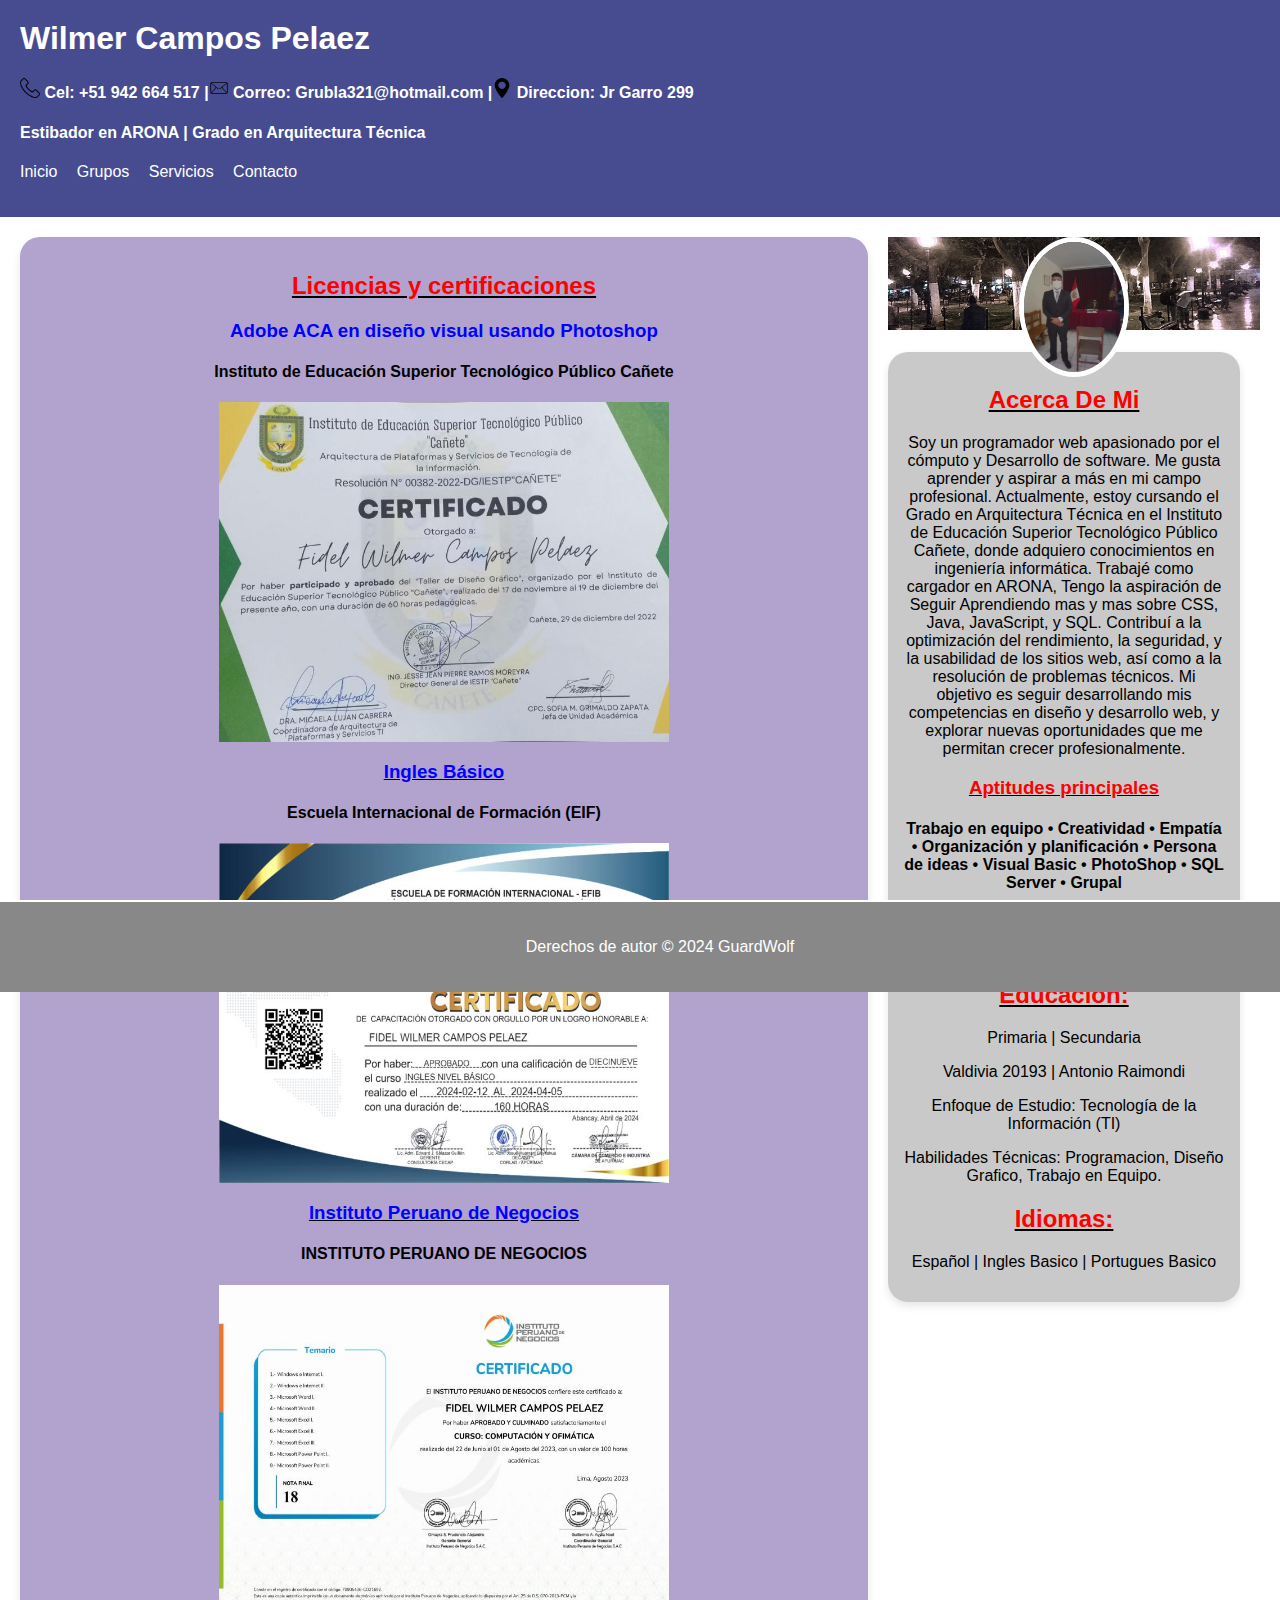
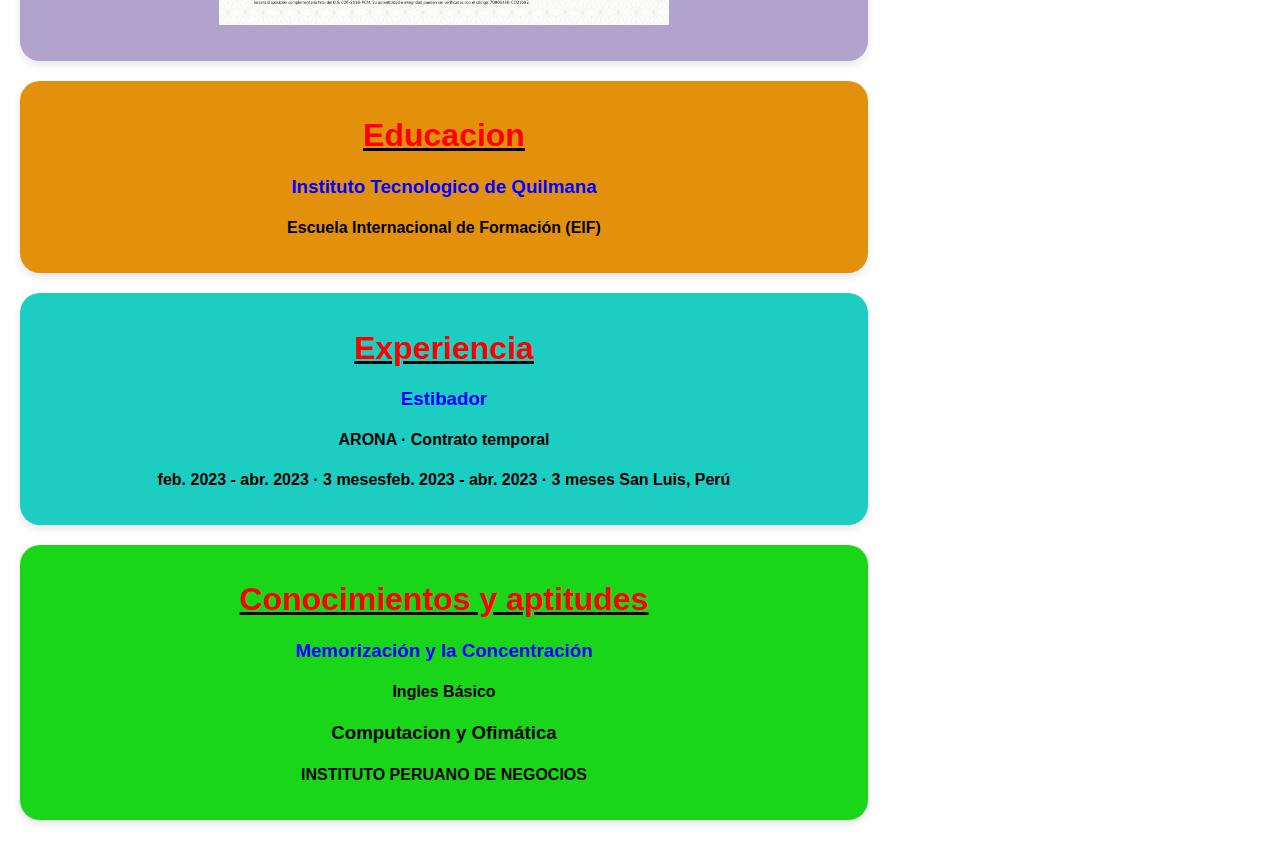
<file: index.html>
<!DOCTYPE html>
<html lang="en">
<head>
 <meta charset="UTF-8">
 <meta name="viewport" content="width=device-width, initial-scale=1.0">
 <title>Contenido Personal</title>
 <link rel="stylesheet" href="Css/Estilo.css">
 <link rel="icon" href="Imagenes/curriculum.png" type="image/x-icon">
</head>
<body>
 <header>
 <h1>Wilmer Campos Pelaez</h1>
 <h4><img src="Imagenes/telefono.png" width="20" height="20"> Cel: +51 942 664 517 |<img src="Imagenes/correo.png" width="20" height="20"> Correo: Grubla321@hotmail.com |<img src="Imagenes/mapas-y-banderas.png" width="20" height="20"> Direccion: Jr Garro 299</h4>
 <h4>Estibador en ARONA | Grado en Arquitectura Técnica</h4>
 <nav>
 <ul>
 <li><a href="Trabajo.html">Inicio</a></li>
 <li><a href="Grupos.html">Grupos</a></li>
 <li><a href="#">Servicios</a></li>
 <li><a href="#">Contacto</a></li>
 </ul>
 </nav>
 </header>
 <main>
  <div class="container">
    <div class="column">
      <center><section class="activity-container">
        <h2><u><font color="red">Licencias y certificaciones</font></u></h2>
        <p><h3><font color="Blue">Adobe ACA en diseño visual usando Photoshop</font></h3></p>
        <p><h4>Instituto de Educación Superior Tecnológico Público Cañete</h4></p>
        <img src="Imagenes/Certificado1.jfif" width="450" height="340" align="center">

        <p><h3><u><font color="Blue">Ingles Básico</font></u></h3></p>
        <p><h4>Escuela Internacional de Formación (EIF)</h4></p>
        <img src="Imagenes/Certificado2.jfif" width="450" height="340" align="center">

        <p><h3><u><font color="Blue">Instituto Peruano de Negocios</font></u></h3></p>
        <p><h4>INSTITUTO PERUANO DE NEGOCIOS<h4></p>
        <img src="Imagenes/Certificado3.jfif" width="450" height="340" align="center">
      </section></center>
      <center><section class="activity-container2">
         <h1><u><font color="red">Educacion</font></u></h1>
       <h3><font color="Blue">Instituto Tecnologico de Quilmana</font></h3>
       <h4>Escuela Internacional de Formación (EIF)</h4>
      </section></center>
      <center><section class="activity-container3">
        <h1><u><font color="red">Experiencia</font></u></h1>
        <h3><font color="Blue">Estibador</font><h3>
          <h4>ARONA · Contrato temporal</h4>
          <h4><p>feb. 2023 - abr. 2023 · 3 mesesfeb. 2023 - abr. 2023 · 3 meses
            San Luis, Perú</p></h4>
      </section></center>
      <center><section class="activity-container4">
        <h1><u><font color="red">Conocimientos y aptitudes</font></u></h1>
        <h3><font color="blue">Memorización y la Concentración</font><h3>
          <h4><p>Ingles Básico</p></h4>
          <h3>Computacion y Ofimática<h3>
            <h4><p>INSTITUTO PERUANO DE NEGOCIOS</p></h4>
      </section></center>
    </div>
    <div class="column">
      <div class="image-wrapper">
        <img src="Imagenes/Portada.jpeg" alt="Imagen de portada" class="cover-photo">
        <img src="Imagenes/Perfil.jpeg" alt="Imagen de perfil" class="profile-photo">
      </div>
      <br>
    
      <div class="about-me">
        <h2><u><font color="red">Acerca De Mi</font></u></h2>
        <p>Soy un programador web apasionado por el cómputo y Desarrollo de software. Me gusta aprender
          y aspirar a más en mi campo profesional. Actualmente, estoy cursando el Grado en Arquitectura
          Técnica en el Instituto de Educación Superior Tecnológico Público Cañete, donde adquiero conocimientos
          en ingeniería informática. Trabajé como cargador en ARONA, Tengo la aspiración de Seguir Aprendiendo mas
          y mas sobre CSS, Java, JavaScript, y SQL. Contribuí a la optimización del rendimiento, la seguridad, y la
          usabilidad de los sitios web, así como a la resolución de problemas técnicos. Mi objetivo es seguir
          desarrollando mis competencias en diseño y desarrollo web, y explorar nuevas oportunidades que me permitan
          crecer profesionalmente.</p>
      <h3><u><font color="red">Aptitudes principales</font></u></h3>
        <h4><p>Trabajo en equipo • Creatividad • Empatía • Organización y planificación • Persona de ideas • Visual Basic • PhotoShop • SQL Server • Grupal</p></h4>
      </div>
      <br>
      <div class="about-me">
        <h2><u><font color="red">Educación:</font></u></h2>
        <p>Primaria | Secundaria</p>
        <p>Valdivia 20193 | Antonio Raimondi</p>
        <p>Enfoque de Estudio: Tecnología de la Información (TI)</p>
        <p>Habilidades Técnicas: Programacion, Diseño Grafico, Trabajo en Equipo.</p>
        <h2><u><font color="red">Idiomas:</font></u></h2>
        <p>Español | Ingles Basico | Portugues Basico</p>
      </div>
      <br>
    </div>
  </div>
</main>
 <footer id="footer">
 <p>Derechos de autor &copy; 2024 GuardWolf</p>
 </footer>
 <script>
   let lastScrollTop = 0;

   window.addEventListener("scroll", function() {
     let scrollTop = window.pageYOffset || document.documentElement.scrollTop;
     if (scrollTop > lastScrollTop) {
       document.getElementById("footer").style.transform = "translateY(100%)";
     } else {
       document.getElementById("footer").style.transform = "translateY(0)";
     }
     lastScrollTop = scrollTop <= 0 ? 0 : scrollTop;
   }, false);
 </script>
</body>
</html>
</file>
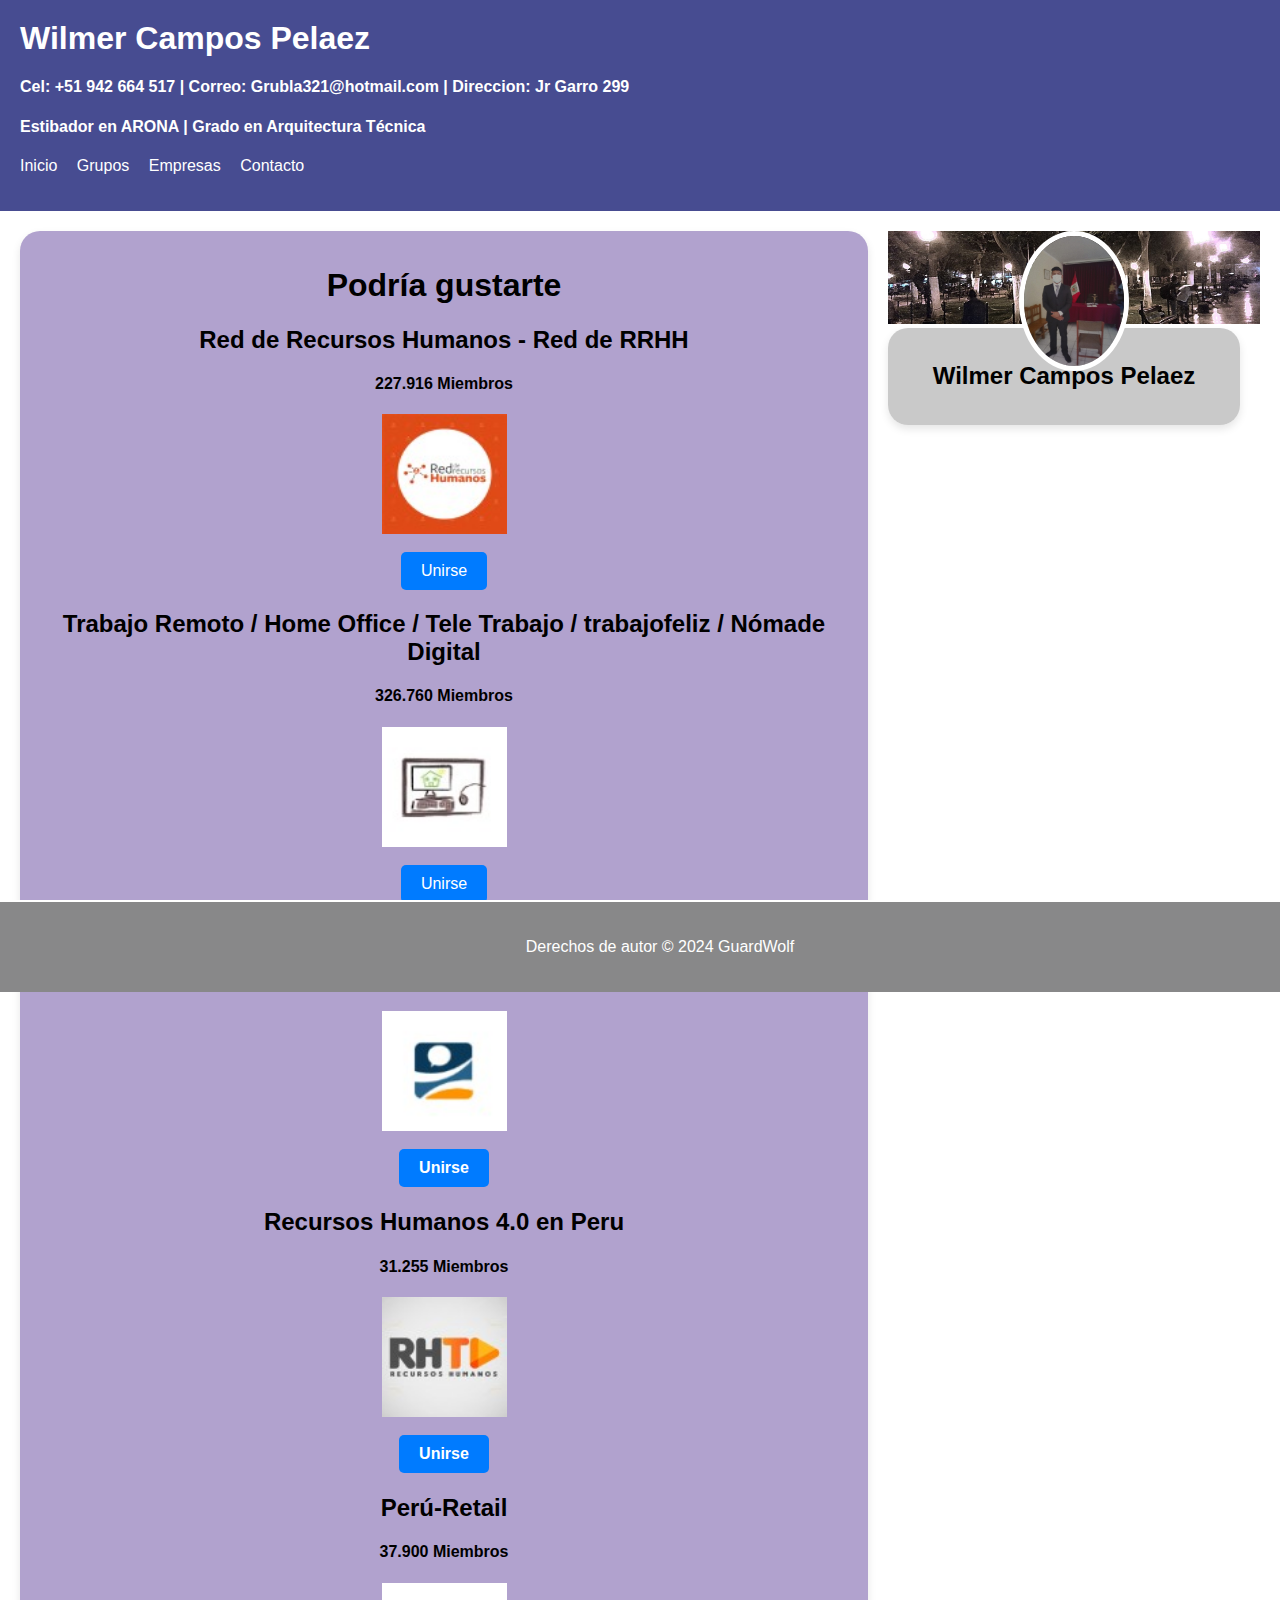
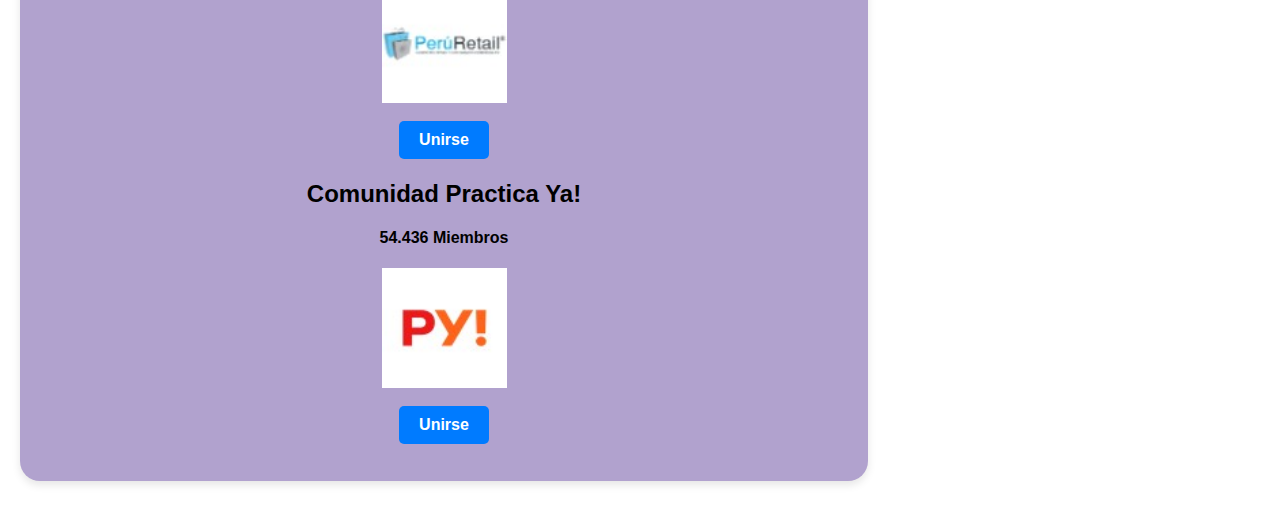
<file: Grupos.html>
<!DOCTYPE html>
<html lang="en">
<head>
 <meta charset="UTF-8">
 <meta name="viewport" content="width=device-width, initial-scale=1.0">
 <title>Grupos</title>
 <link rel="stylesheet" href="Css/Estilo.css">
</head>
<body>
 <header>
 <h1>Wilmer Campos Pelaez</h1>
 <h4>Cel: +51 942 664 517 | Correo: Grubla321@hotmail.com | Direccion: Jr Garro 299</h4>
 <h4>Estibador en ARONA | Grado en Arquitectura Técnica</h4>
 <nav>
 <ul>
 <li><a href="Trabajo.html">Inicio</a></li>
 <li><a href="Grupos.html">Grupos</a></li>
 <li><a href="#">Empresas</a></li>
 <li><a href="#">Contacto</a></li>
 </ul>
 </nav>
 </header>

 <main>
  <div class="container">
    <div class="column">
      <center><section class="activity-container">
        <h1>Podría gustarte</h1>
        <p><h2>Red de Recursos Humanos - Red de RRHH</h2></p>
        <p><h4>227.916 Miembros</h4></p>
        <img src="Imagenes/Logo1.jfif" width="125" height="120" align="center">
        <br><br>
          <a href="https://tu-enlace-aquí.com" class="join-button">Unirse</a>
        <p><h2>Trabajo Remoto / Home Office / Tele Trabajo / trabajofeliz / Nómade Digital</h2></p>
        <p><h4>326.760 Miembros</h4></p>
        <img src="Imagenes/Logo2.jfif" width="125" height="120" align="center">
        <br><br>
        <a href="https://tu-enlace-aquí.com" class="join-button">Unirse</a>
        <p><h2>Trabajos en Chile de chiletrabajos</h2></p>
        <p><h4>71.948 Miembros<h4></p>
        <img src="Imagenes/Logo3.jfif" width="125" height="120" align="center">
        <br><br>
          <a href="https://tu-enlace-aquí.com" class="join-button">Unirse</a>
          <p><h2>Recursos Humanos 4.0 en Peru</h2></p>
        <p><h4>31.255 Miembros<h4></p>
        <img src="Imagenes/Logo4.jfif" width="125" height="120" align="center">
        <br><br>
          <a href="https://tu-enlace-aquí.com" class="join-button">Unirse</a>
          <p><h2>Perú-Retail</h2></p>
        <p><h4>37.900 Miembros<h4></p>
        <img src="Imagenes/Logo5.jfif" width="125" height="120" align="center">
        <br><br>
          <a href="https://tu-enlace-aquí.com" class="join-button">Unirse</a>
          <p><h2>Comunidad Practica Ya!</h2></p>
        <p><h4>54.436 Miembros<h4></p>
        <img src="Imagenes/Logo6.jfif" width="125" height="120" align="center">
        <br><br>
          <a href="https://tu-enlace-aquí.com" class="join-button">Unirse</a>
      </section></center>
    </div>
    <div class="column">
      <div class="image-wrapper">
        <img src="Imagenes/Portada.jpeg" alt="Imagen de portada" class="cover-photo">
        <img src="Imagenes/Perfil.jpeg" alt="Imagen de perfil" class="profile-photo">
      </div>
      <div class="about-me">
        <h2>Wilmer Campos Pelaez</h2>
      </div>
    </div>
  </div>
</main>
 <footer id="footer">
 <p>Derechos de autor &copy; 2024 GuardWolf</p>
 </footer>
 <script>
   let lastScrollTop = 0;

   window.addEventListener("scroll", function() {
     let scrollTop = window.pageYOffset || document.documentElement.scrollTop;
     
     if (scrollTop > lastScrollTop) {
       // Desplazamiento hacia abajo
       document.getElementById("footer").style.transform = "translateY(100%)";
     } else {
       // Desplazamiento hacia arriba
       document.getElementById("footer").style.transform = "translateY(0)";
     }
     
     lastScrollTop = scrollTop <= 0 ? 0 : scrollTop; // Evitamos valores negativos
   }, false);
 </script>
</body>
</html>
</file>
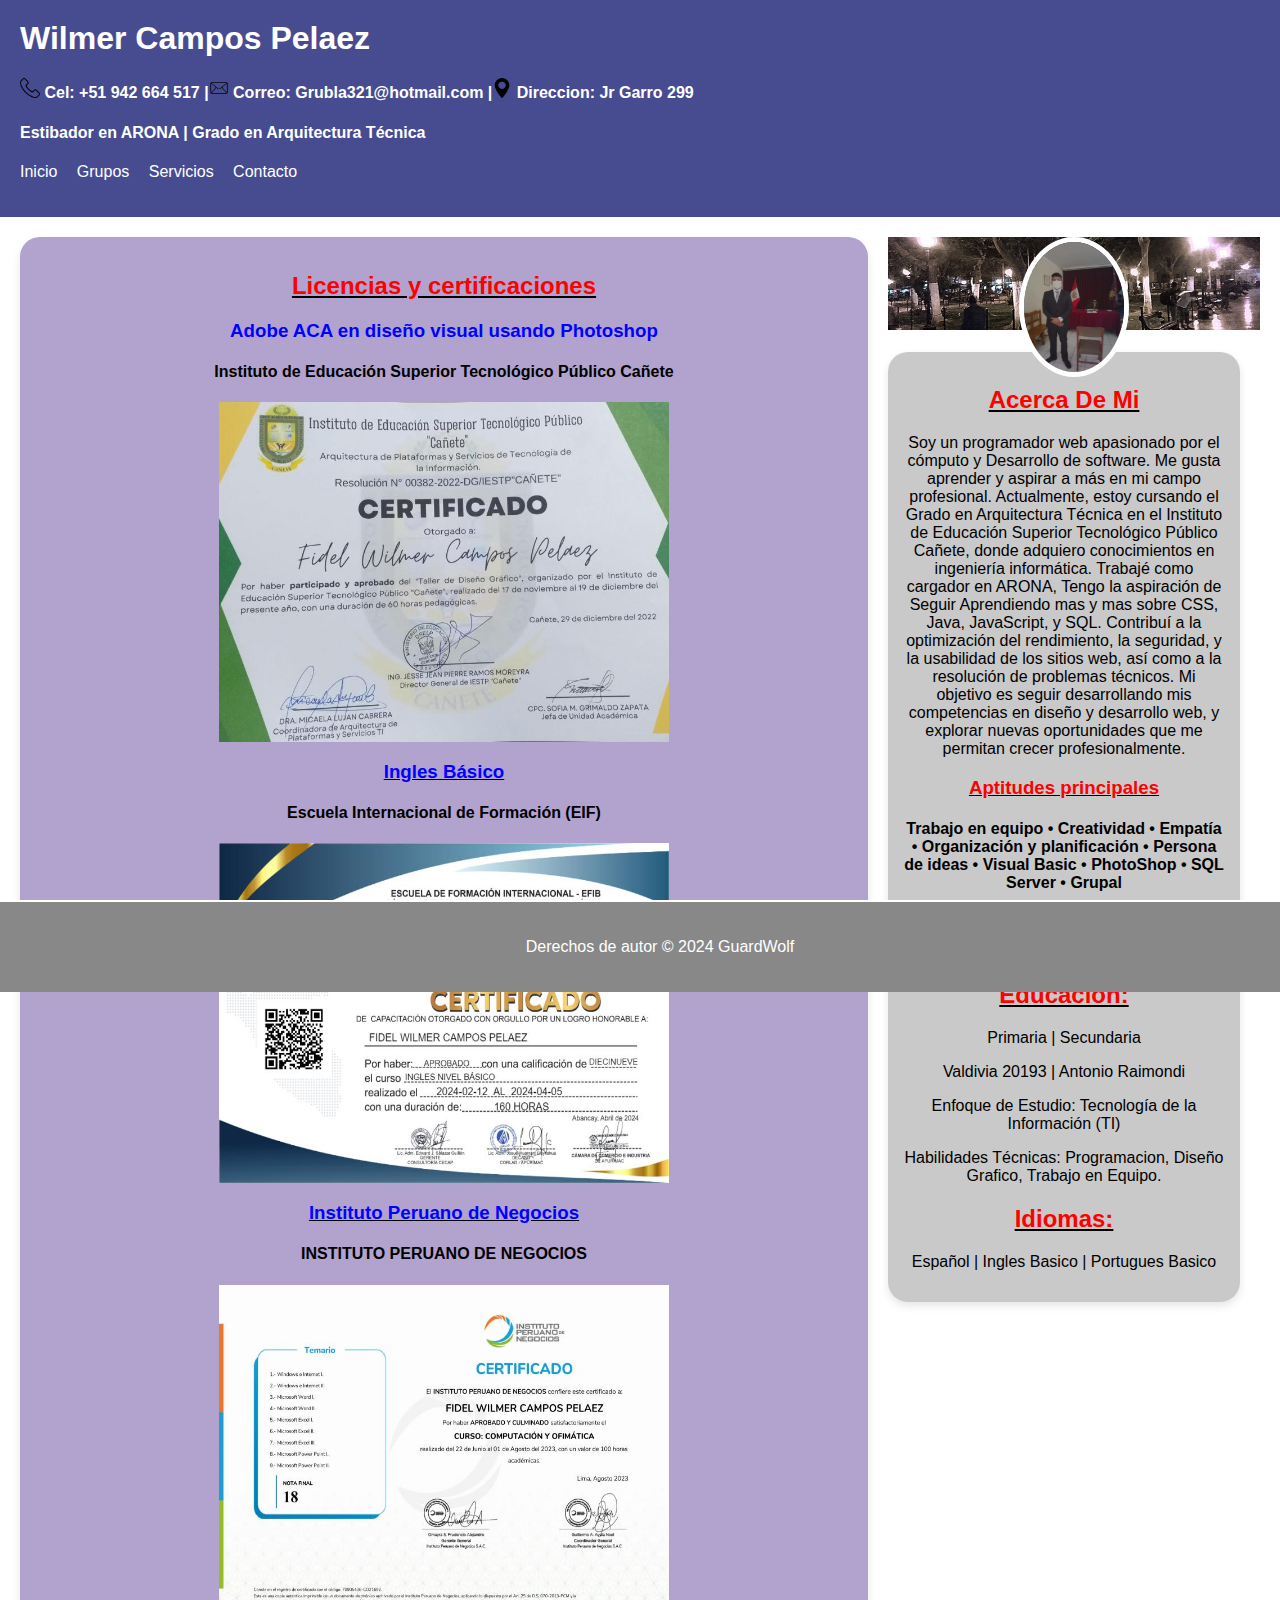
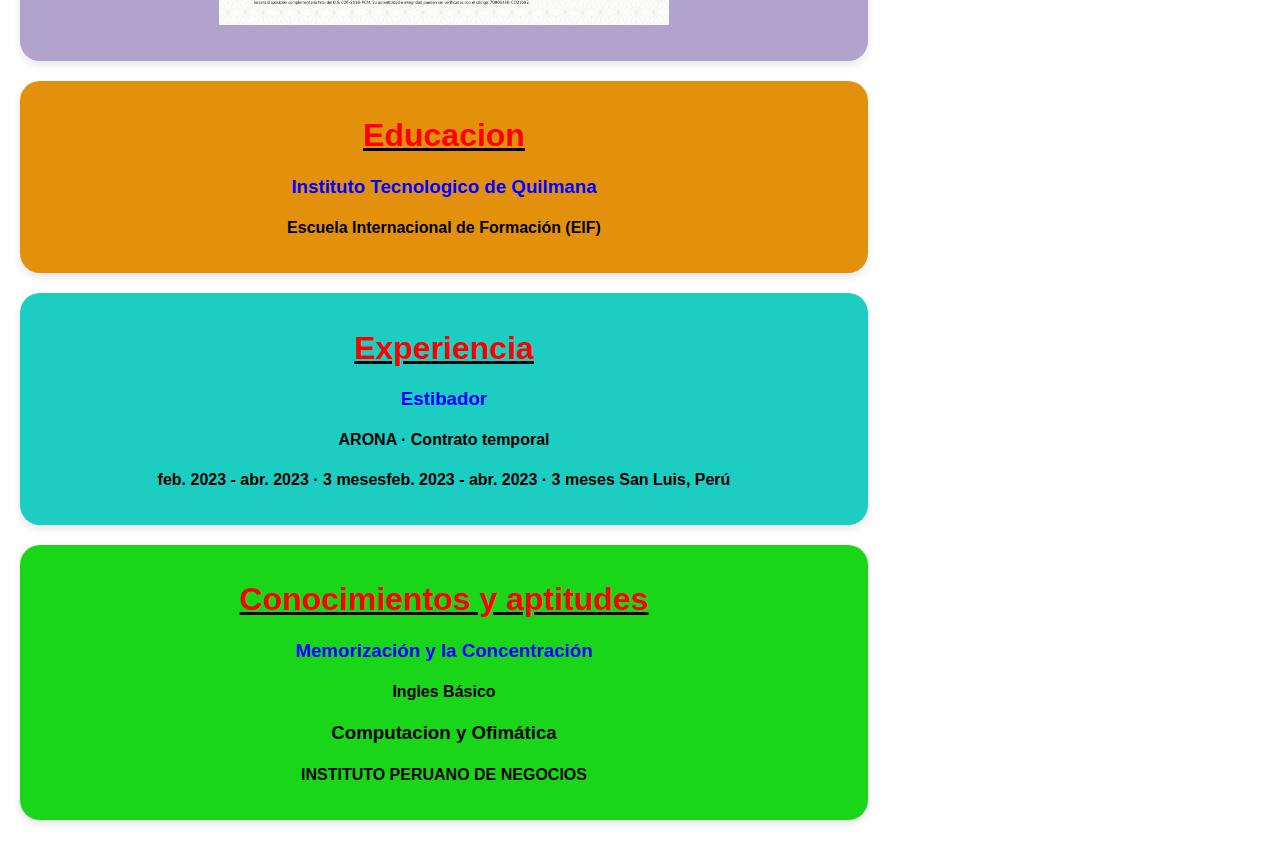
<file: Trabajo.html>
<!DOCTYPE html>
<html lang="en">
<head>
 <meta charset="UTF-8">
 <meta name="viewport" content="width=device-width, initial-scale=1.0">
 <title>Contenido Personal</title>
 <link rel="stylesheet" href="Css/Estilo.css">
 <link rel="icon" href="Imagenes/curriculum.png" type="image/x-icon">
</head>
<body>
 <header>
 <h1>Wilmer Campos Pelaez</h1>
 <h4><img src="Imagenes/telefono.png" width="20" height="20"> Cel: +51 942 664 517 |<img src="Imagenes/correo.png" width="20" height="20"> Correo: Grubla321@hotmail.com |<img src="Imagenes/mapas-y-banderas.png" width="20" height="20"> Direccion: Jr Garro 299</h4>
 <h4>Estibador en ARONA | Grado en Arquitectura Técnica</h4>
 <nav>
 <ul>
 <li><a href="Trabajo.html">Inicio</a></li>
 <li><a href="Grupos.html">Grupos</a></li>
 <li><a href="#">Servicios</a></li>
 <li><a href="#">Contacto</a></li>
 </ul>
 </nav>
 </header>
 <main>
  <div class="container">
    <div class="column">
      <center><section class="activity-container">
        <h2><u><font color="red">Licencias y certificaciones</font></u></h2>
        <p><h3><font color="Blue">Adobe ACA en diseño visual usando Photoshop</font></h3></p>
        <p><h4>Instituto de Educación Superior Tecnológico Público Cañete</h4></p>
        <img src="Imagenes/Certificado1.jfif" width="450" height="340" align="center">

        <p><h3><u><font color="Blue">Ingles Básico</font></u></h3></p>
        <p><h4>Escuela Internacional de Formación (EIF)</h4></p>
        <img src="Imagenes/Certificado2.jfif" width="450" height="340" align="center">

        <p><h3><u><font color="Blue">Instituto Peruano de Negocios</font></u></h3></p>
        <p><h4>INSTITUTO PERUANO DE NEGOCIOS<h4></p>
        <img src="Imagenes/Certificado3.jfif" width="450" height="340" align="center">
      </section></center>
      <center><section class="activity-container2">
         <h1><u><font color="red">Educacion</font></u></h1>
       <h3><font color="Blue">Instituto Tecnologico de Quilmana</font></h3>
       <h4>Escuela Internacional de Formación (EIF)</h4>
      </section></center>
      <center><section class="activity-container3">
        <h1><u><font color="red">Experiencia</font></u></h1>
        <h3><font color="Blue">Estibador</font><h3>
          <h4>ARONA · Contrato temporal</h4>
          <h4><p>feb. 2023 - abr. 2023 · 3 mesesfeb. 2023 - abr. 2023 · 3 meses
            San Luis, Perú</p></h4>
      </section></center>
      <center><section class="activity-container4">
        <h1><u><font color="red">Conocimientos y aptitudes</font></u></h1>
        <h3><font color="blue">Memorización y la Concentración</font><h3>
          <h4><p>Ingles Básico</p></h4>
          <h3>Computacion y Ofimática<h3>
            <h4><p>INSTITUTO PERUANO DE NEGOCIOS</p></h4>
      </section></center>
    </div>
    <div class="column">
      <div class="image-wrapper">
        <img src="Imagenes/Portada.jpeg" alt="Imagen de portada" class="cover-photo">
        <img src="Imagenes/Perfil.jpeg" alt="Imagen de perfil" class="profile-photo">
      </div>
      <br>
    
      <div class="about-me">
        <h2><u><font color="red">Acerca De Mi</font></u></h2>
        <p>Soy un programador web apasionado por el cómputo y Desarrollo de software. Me gusta aprender
          y aspirar a más en mi campo profesional. Actualmente, estoy cursando el Grado en Arquitectura
          Técnica en el Instituto de Educación Superior Tecnológico Público Cañete, donde adquiero conocimientos
          en ingeniería informática. Trabajé como cargador en ARONA, Tengo la aspiración de Seguir Aprendiendo mas
          y mas sobre CSS, Java, JavaScript, y SQL. Contribuí a la optimización del rendimiento, la seguridad, y la
          usabilidad de los sitios web, así como a la resolución de problemas técnicos. Mi objetivo es seguir
          desarrollando mis competencias en diseño y desarrollo web, y explorar nuevas oportunidades que me permitan
          crecer profesionalmente.</p>
      <h3><u><font color="red">Aptitudes principales</font></u></h3>
        <h4><p>Trabajo en equipo • Creatividad • Empatía • Organización y planificación • Persona de ideas • Visual Basic • PhotoShop • SQL Server • Grupal</p></h4>
      </div>
      <br>
      <div class="about-me">
        <h2><u><font color="red">Educación:</font></u></h2>
        <p>Primaria | Secundaria</p>
        <p>Valdivia 20193 | Antonio Raimondi</p>
        <p>Enfoque de Estudio: Tecnología de la Información (TI)</p>
        <p>Habilidades Técnicas: Programacion, Diseño Grafico, Trabajo en Equipo.</p>
        <h2><u><font color="red">Idiomas:</font></u></h2>
        <p>Español | Ingles Basico | Portugues Basico</p>
      </div>
      <br>
    </div>
  </div>
</main>
 <footer id="footer">
 <p>Derechos de autor &copy; 2024 GuardWolf</p>
 </footer>
 <script>
   let lastScrollTop = 0;

   window.addEventListener("scroll", function() {
     let scrollTop = window.pageYOffset || document.documentElement.scrollTop;
     if (scrollTop > lastScrollTop) {
       document.getElementById("footer").style.transform = "translateY(100%)";
     } else {
       document.getElementById("footer").style.transform = "translateY(0)";
     }
     lastScrollTop = scrollTop <= 0 ? 0 : scrollTop;
   }, false);
 </script>
</body>
</html>
</file>
<file: Css/Estilo.css>
body {
  font-family: Arial, sans-serif;
  margin: 0;
  padding: 0;
}

header {
  background-color: #474c91;
  color: #fff;
  padding: 20px;
}

header h1 {
  margin: 0;
}

nav ul {
  list-style-type: none;
  padding: 0;
}

nav ul li {
  display: inline;
  margin-right: 15px;
}

nav ul li a {
  color: #fff;
  text-decoration: none;
}

main {
  padding: 20px;
}

section {
  margin-bottom: 20px;
}

.container {
  display: flex;
}

.column {
  flex: 1;
}

.column:nth-child(2) {
  flex: 0 0 30%;
}

.image-wrapper {
  position: relative;
  text-align: center;
}

.cover-photo {
  max-width: 100%;
  position: relative;
  z-index: 0;
}

.profile-photo {
  width: 100px;
  height: 130px;
  border-radius: 50%;
  border: 5px solid #fff;
  z-index: 1;
  position: absolute;
  top: 0;
  left: 50%;
  transform: translateX(-50%);
  margin-bottom: 20px;
}

.about-me {
  text-align: center;
  background-color: #c2c2c2e3;
  border-radius: 20px;
  padding: 15px;
  box-shadow: 0px 4px 8px rgba(0, 0, 0, 0.1);
  margin-right: 20px;
}

#footer {
  background-color: #888889;
  color: #fff;
  padding: 20px;
  text-align: center;
  position: fixed;
  bottom: 0;
  width: 100%;
  border-top: 2px solid #fff;
  transition: transform 0.3s ease;
  transform: translateY(100%);
}

.activity-container {
  background-color: #b1a2ce;
  border-radius: 20px;
  padding: 15px;
  box-shadow: 0px 4px 8px rgba(0, 0, 0, 0.1);
  margin-right: 20px;
}
.activity-container2 {
  background-color: #e3910c;
  border-radius: 20px;
  padding: 15px;
  box-shadow: 0px 4px 8px rgba(0, 0, 0, 0.1);
  margin-right: 20px;
}

.activity-container3 {
  background-color: #1ccdc1;
  border-radius: 20px;
  padding: 15px;
  box-shadow: 0px 4px 8px rgba(0, 0, 0, 0.1);
  margin-right: 20px;
}
.activity-container4 {
  background-color: #19d619;
  border-radius: 20px;
  padding: 15px;
  box-shadow: 0px 4px 8px rgba(0, 0, 0, 0.1);
  margin-right: 20px;
}
.join-button {
  display: inline-block;
  padding: 10px 20px;
  background-color: #007bff;
  color: #fff;
  text-decoration: none;
  border-radius: 5px;
  transition: background-color 0.3s ease;
}

.join-button:hover {
  background-color: #0056b3;
}
</file>
